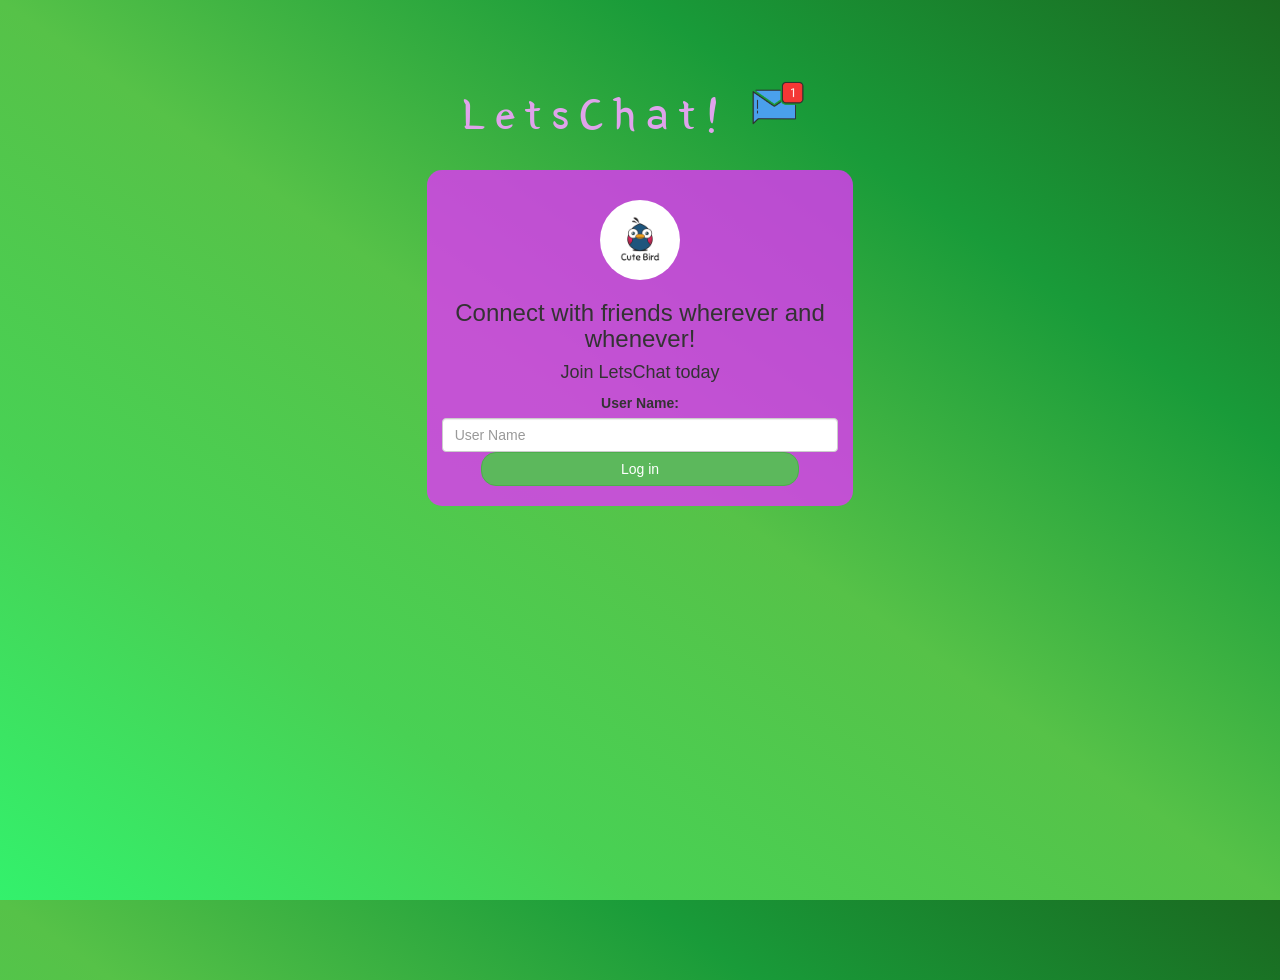
<file: index.html>
<!DOCTYPE html>
<html>
<head>
	<title>LetsChat!</title>
<link href="https://fonts.googleapis.com/css?family=Yeon+Sung&display=swap" rel="stylesheet"><meta name="viewport" content="width=device-width, initial-scale=1">

<link rel="stylesheet" href="https://maxcdn.bootstrapcdn.com/bootstrap/3.4.0/css/bootstrap.min.css">
<script src="https://ajax.googleapis.com/ajax/libs/jquery/3.4.1/jquery.min.js"></script>
<script src="https://maxcdn.bootstrapcdn.com/bootstrap/3.4.0/js/bootstrap.min.js"></script>

<link rel="stylesheet" type="text/css" href="style.css">
<script src="kwitter.js"></script>
</head>
<body>
<center>
	<h1 class="header">	
		LetsChat!	<sup>
	<img src="m2.png">
	</sup>
</h1>
	<div class="col-lg-4 col-md-6 col-sm-6 col-xs-11 login_div">
	<img src="logo.png" class="logo">
		<h3 >Connect with friends wherever and whenever!</h3>
		<h4 >Join LetsChat today</h4>
		<div class="form-group">
		  <label >User Name:</label>
          <input type="text" id="user_name" class="form-control" placeholder="User Name"
		</div>
		<button id="login_button" class="btn btn-success" onclick="addUser()">Log in</button>
		<br><br>
	</div>
</center>
</body>
</html>
</file>
<file: style.css>
html, body
{
  height: 100%;
  margin: 0;
}

body
{
background-image: linear-gradient(to right top, #33f16c, #48d154, #56c248, #199b39, #1a6920);
}

.header
{
	color: rgb(223, 163, 235);font-family: 'Yeon Sung';font-size: 45px;letter-spacing: 10px;margin-top: 80px;
}
.header img
{
	width: 80px;margin-left: -15px;
}

.login_div
{
	background: rgba(224, 56, 247, 0.8);float: none;border-radius: 15px;
}

.logo
{
	width: 80px;margin-top: 30px;border-radius: 40px;
}

#login_button
{
	width: 80%;border-radius: 15px;
}

.room_name
{
	cursor: pointer;
	font-size: 20px;
}


#logout
{
	font-size: 20px; float: right;
}


#output
{
	padding: 10px; width:80%;background: rgba(240, 191, 247, 0.8);border-radius: 15px;
}

.input_div_room_page
{
	width: 80%;
}

.input_div label
{
	color: white;font-size: 20px;
}


.input_div_message_page
{
	position: fixed;bottom: 0px;width: 100%;background: rgba(40, 185, 4, 0.8);
}
.input_div_message_page label
{
	color: black;
}
.input_div_message_page #msg
{
	width: 80%;
}
.input_div_message_page button
{
	margin-top: 15px;
	width: 50%; 
}
.color_white
{
	color: white
}

.user_tick
{
	width:20px;
}
.message_h4
{
	padding-left:5px;color:rgb(117, 5, 102);
}
</file>
